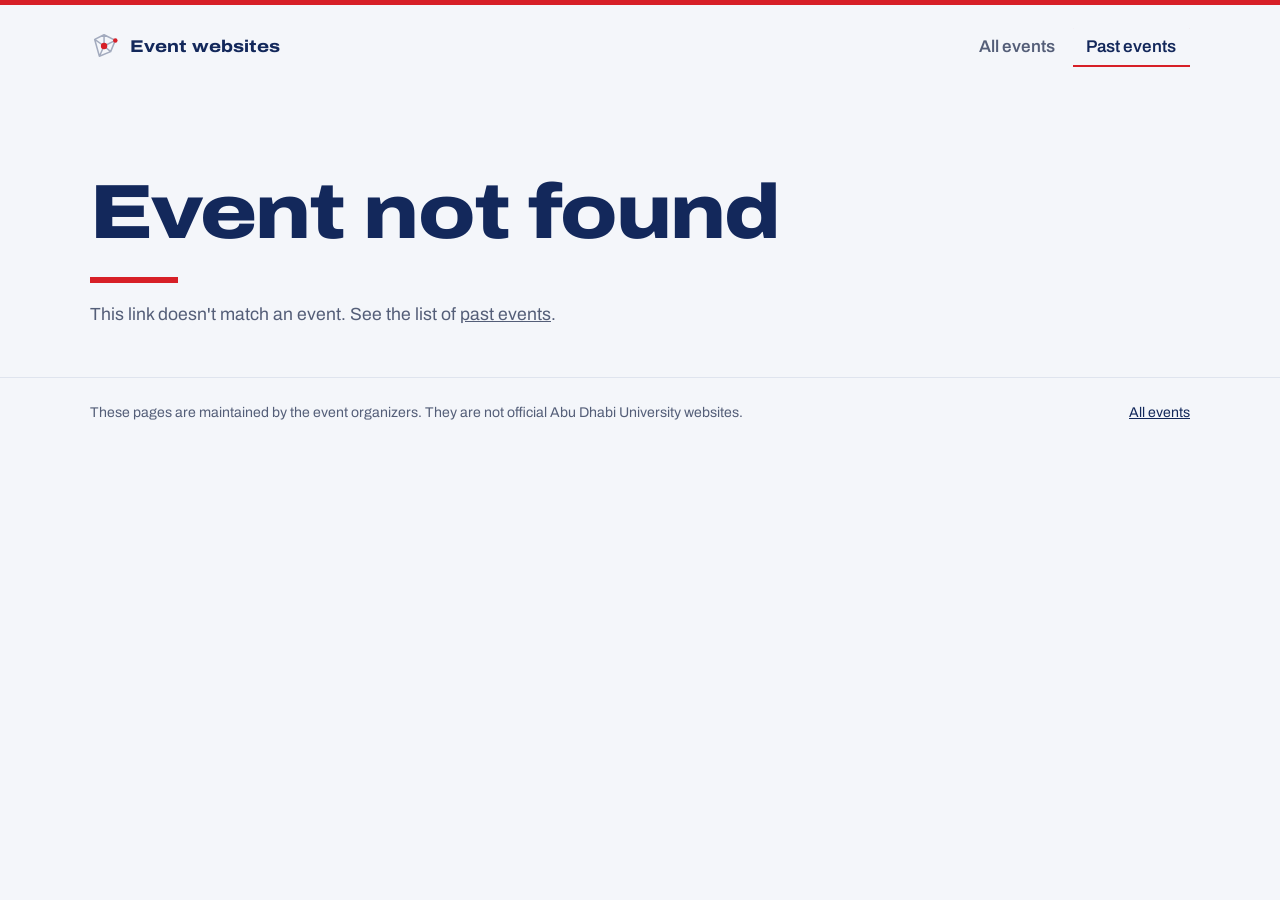
<file: past-events/event.html>
<!doctype html>
<html lang="en">
<head>
  <meta charset="utf-8">
  <meta name="viewport" content="width=device-width, initial-scale=1">
  <title>Past event</title>
  <meta name="description" content="Details and flyer of a past event.">
  <meta name="theme-color" content="#13285B">
  <link rel="icon" href="../favicon.svg" type="image/svg+xml">
  <link rel="preload" href="../assets/fonts/archivo-latin-standard-normal.woff2" as="font" type="font/woff2" crossorigin>
  <link rel="stylesheet" href="../assets/hub.css">
</head>
<body data-page="event" data-root="../">
  <header class="top"><div class="wrap">
    <a class="mark" href="../">
      <svg viewBox="0 0 32 32" aria-hidden="true"><path d="M5 9 L15 4 L27 10 L22 22 L10 27 L5 9 L15 16 L27 10 M15 4 L15 16 L22 22 M15 16 L10 27" fill="none" stroke="#A3ABBE" stroke-width="1.6" stroke-linejoin="round"/><circle cx="15" cy="16" r="3.4" fill="#D71F27"/><circle cx="27" cy="10" r="2.4" fill="#D71F27"/></svg>
      <span id="hub-title">Event websites</span>
    </a>
    <nav class="top-nav" aria-label="Main">
      <a href="../">All events</a>
      <a href="../past-events/" aria-current="page">Past events</a>
    </nav>
  </div></header>
  <main class="wrap" id="detail"></main>
  <footer><div class="wrap"><p id="hub-disclaimer"></p><a href="../">All events</a></div></footer>

  <!-- 1. Events list (edit this file)  2. Page builder (no need to edit) -->
  <script src="../events.js"></script>
  <script src="../assets/hub.js"></script>
</body>
</html>
</file>
<file: assets/hub.css>
/* Events hub — shared styles for the home page and past-event pages */
@font-face { font-family: "Archivo"; font-style: normal; font-display: swap; font-weight: 100 900; font-stretch: 62% 125%;
  src: url("fonts/archivo-latin-standard-normal.woff2") format("woff2-variations"), url("fonts/archivo-latin-standard-normal.woff2") format("woff2"); }

:root { --ink: #13285B; --red: #D71F27; --red-soft: #FBE3E4; --paper: #F4F6FA; --surface: #fff; --line: #DFE4EE; --muted: #545E78; --node: #A3ABBE; --gutter: 16px; }
@media (min-width: 720px) { :root { --gutter: 32px; } }
*, *::before, *::after { box-sizing: border-box; }
body { margin: 0; font-family: "Archivo", "Segoe UI", system-ui, sans-serif; font-size: 1.0625rem; line-height: 1.6; color: var(--ink); background: var(--paper); border-top: 5px solid var(--red); -webkit-font-smoothing: antialiased; }
a { color: inherit; }
p { margin: 0; }
:focus-visible { outline: 3px solid var(--red); outline-offset: 3px; border-radius: 4px; }
.wrap { width: min(1100px, 100% - 2 * var(--gutter)); margin-inline: auto; }
.visually-hidden { position: absolute !important; width: 1px; height: 1px; overflow: hidden; clip: rect(0 0 0 0); white-space: nowrap; }

/* Header */
header.top .wrap { display: flex; flex-wrap: wrap; align-items: center; justify-content: space-between; gap: 10px 24px; padding: 20px 0; }
.mark { display: inline-flex; align-items: center; gap: 10px; font-weight: 760; font-stretch: 116%; text-decoration: none; }
.mark svg { width: 30px; height: 30px; }
.top-nav { display: flex; gap: 4px; }
.top-nav a { padding: .45em .8em; border-radius: 6px; text-decoration: none; font-weight: 580; color: var(--muted); }
.top-nav a:hover { color: var(--ink); background: rgba(19,40,91,.06); }
.top-nav a[aria-current="page"] { color: var(--ink); box-shadow: inset 0 -2px 0 var(--red); border-radius: 6px 6px 0 0; }

/* Page heading */
.intro { padding: clamp(36px, 7vw, 88px) 0 clamp(28px, 4vw, 48px); }
h1 { margin: 0; font-size: clamp(2.4rem, 1rem + 5vw, 4.8rem); font-weight: 830; font-stretch: 118%; letter-spacing: -.025em; line-height: .98; }
.rule { display: block; width: 88px; height: 6px; background: var(--red); margin: 26px 0 18px; }
.intro p { max-width: 58ch; color: var(--muted); font-size: 1.1rem; }

/* Event cards */
.group-title { font-size: 1rem; font-weight: 700; color: var(--muted); margin: 0 0 16px; }
.events { list-style: none; margin: 0 0 56px; padding: 0; display: grid; gap: 20px; }
.event { position: relative; display: grid; grid-template-columns: minmax(0, 5fr) minmax(0, 6fr); background: var(--surface); border: 1px solid var(--line); border-radius: 10px; overflow: hidden; }
.event img { width: 100%; height: 100%; object-fit: cover; object-position: top center; aspect-ratio: 1200 / 630; background: var(--line); display: block; }
.event-body { padding: 26px 32px; display: flex; flex-direction: column; gap: 6px; }
.event-date { font-weight: 700; color: var(--red); }
.event h2, .event h3 { margin: 0; font-size: clamp(1.4rem, 1.1rem + 1vw, 2rem); font-weight: 800; font-stretch: 112%; letter-spacing: -.015em; line-height: 1.12; }
.event h2 a, .event h3 a { text-decoration: none; }
.event h2 a::after, .event h3 a::after { content: ""; position: absolute; inset: 0; }
.event-theme { font-weight: 650; font-style: italic; }
.event-venue { font-weight: 600; }
.event-summary { color: var(--muted); }
.event-cta { margin-top: auto; padding-top: 10px; font-weight: 650; text-decoration: underline; text-decoration-color: var(--red); text-decoration-thickness: 2px; text-underline-offset: 4px; }
.event:hover { border-color: var(--node); }
.empty { color: var(--muted); margin-bottom: 48px; }
@media (max-width: 760px) { .event { grid-template-columns: 1fr; } .event-body { padding: 22px; } }

/* Past event detail */
.back { display: inline-block; margin-top: 8px; font-weight: 650; text-decoration-color: var(--red); text-underline-offset: 4px; }
.detail { display: grid; grid-template-columns: minmax(0, 5fr) minmax(0, 7fr); gap: 32px 56px; align-items: start; padding-bottom: 64px; }
.detail-info { position: sticky; top: 24px; }
.detail-theme { font-size: clamp(1.2rem, 1rem + .8vw, 1.6rem); font-weight: 700; font-stretch: 108%; line-height: 1.3; margin-top: 12px; }
.facts { margin: 26px 0 0; border-top: 3px solid var(--ink); }
.facts > div { padding: 14px 0; border-bottom: 1px solid var(--line); }
.facts dt { font-size: .85rem; font-weight: 650; color: var(--muted); }
.facts dd { margin: 2px 0 0; font-weight: 650; }
.detail-summary { margin-top: 22px; color: #2C3754; max-width: 60ch; }
.detail-actions { display: flex; flex-wrap: wrap; gap: 10px; margin-top: 26px; }
.btn { display: inline-flex; align-items: center; gap: .5em; min-height: 46px; padding: .65em 1.2em; border: 1.5px solid var(--ink); border-radius: 4px; font-weight: 650; text-decoration: none; background: transparent; }
.btn:hover { background: var(--ink); color: #fff; }
.flyer { margin: 0; }
.flyer a { display: block; border-radius: 8px; overflow: hidden; border: 1px solid var(--line); background: #fff; box-shadow: 0 30px 60px -40px rgba(19,40,91,.5); }
.flyer img { display: block; width: 100%; height: auto; }
.flyer figcaption { margin-top: 10px; font-size: .88rem; color: var(--muted); }
@media (max-width: 860px) { .detail { grid-template-columns: 1fr; } .detail-info { position: static; } }

footer { border-top: 1px solid var(--line); padding: 24px 0 40px; color: var(--muted); font-size: .88rem; }
footer .wrap { display: flex; flex-wrap: wrap; justify-content: space-between; gap: 10px 24px; }
footer a { color: var(--ink); }
.detail h1 { font-size: clamp(2rem, 1.3rem + 2vw, 2.7rem); line-height: 1.05; }
</file>
